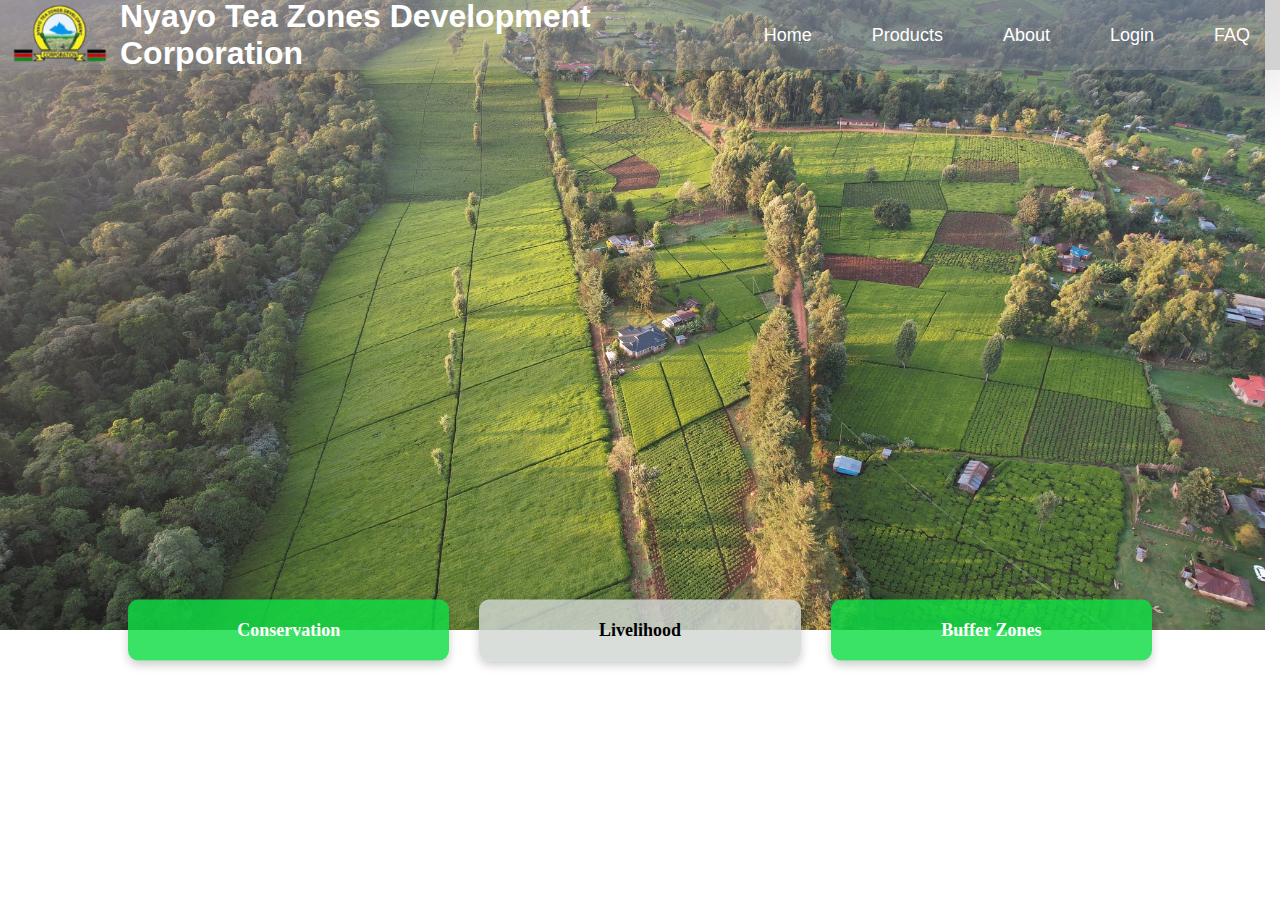
<file: index.html>
<!DOCTYPE html>
<html lang="en">
<head>
    <meta charset="UTF-8">
    <meta http-equiv="X-UA-Compatible" Content="IE=edge">
    <meta name="viewport" content="width=device-width, initial-scale=1.0">
    <title>Nyayo Tea Zones Development Corporation</title>
    <link rel="stylesheet" href="style.css">
</head>
<body>
    <nav>
        <ul class="sidebar">
            <li onclick=hideSidebar()><a href="#"><svg xmlns="http://www.w3.org/2000/svg" height="24px" viewBox="0 -960 960 960" width="24px" fill="#1f1f1f"><path d="m256-200-56-56 224-224-224-224 56-56 224 224 224-224 56 56-224 224 224 224-56 56-224-224-224 224Z"/></svg></a> </li>
            <li><a href="#">Home</a> </li>
            <li><a href="#">Products</a> </li>
            <li><a href="#">About</a> </li>
            <li><a href="#">Login</a> </li>
            <li><a href="#">FAQ</a> </li>
            
        </ul>
        <ul>
            <li><img src="logo.png"> <h1 style="color: white;">Nyayo Tea Zones Development Corporation</h1></li>
            <li class="hideOnMobile"><a href="#">Home</a> </li>
            <li class="hideOnMobile"><a href="#">Products</a> </li>
            <li class="hideOnMobile"><a href="#">About</a> </li>
            <li class="hideOnMobile"><a href="#">Login</a> </li>
            <li class="hideOnMobile"><a href="#">FAQ</a> </li>
            <li class="menu-button" onclick=showSidebar()><a href="#"><svg xmlns="http://www.w3.org/2000/svg" height="24px" viewBox="0 -960 960 960" width="24px" fill="#1f1f1f"><path d="M120-240v-80h720v80H120Zm0-200v-80h720v80H120Zm0-200v-80h720v80H120Z"/></svg></a> </li>
        </ul>
    </nav>

     <div class="columns">
        <div class="column"><strong>Conservation</strong></div>
        <div class="column" style="background-color:rgba(208, 214, 210, 0.815);color: black;">
            <strong>Livelihood</strong></div>
        <div class="column"><strong>Buffer Zones</strong></div>
    </div>

    <script>
        function showSidebar(){
            const sidebar = document.querySelector('.sidebar')
            sidebar.style.display = 'flex'
        }
        function hideSidebar(){
            const sidebar = document.querySelector('.sidebar')
            sidebar.style.display = 'none'
        }
    </script>
</body>
</html>
</file>
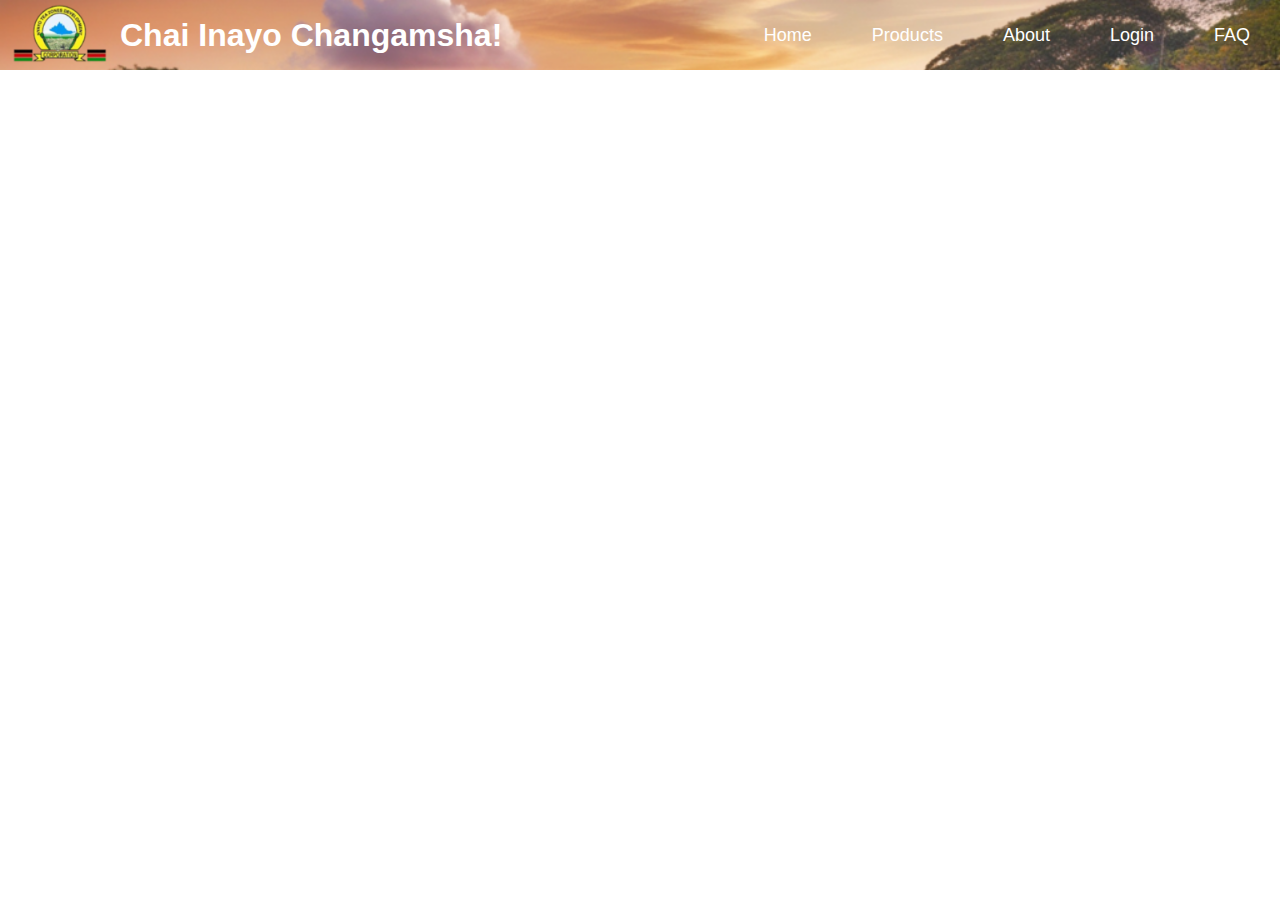
<file: products.html>
<!DOCTYPE html>
<html lang="en">
<head>
    <meta charset="UTF-8">
    <meta http-equiv="X-UA-Compatible" Content="IE=edge">
    <meta name="viewport" content="width=device-width, initial-scale=1.0">
    <title>Nyayo Tea Zones Development Corporation</title>
    <link rel="stylesheet" href="product-style.css">
</head>
<body>
    <nav style="background-image: url(a.png); background-repeat: no-repeat; background-size: cover;">
        <ul class="sidebar">
            <li onclick=hideSidebar()><a href="#"><svg xmlns="http://www.w3.org/2000/svg" height="24px" viewBox="0 -960 960 960" width="24px" fill="#1f1f1f"><path d="m256-200-56-56 224-224-224-224 56-56 224 224 224-224 56 56-224 224 224 224-56 56-224-224-224 224Z"/></svg></a> </li>
            <li><a href="#">Home</a> </li>
            <li><a href="products.html">Products</a> </li>
            <li><a href="#about">About</a></li>
            <li><a href="#">Login</a> </li>
            <li><a href="#">FAQ</a> </li>
            
        </ul>
        <ul>
            <li><img src="logo.png"> <h1 style="color: white;"> Chai Inayo Changamsha!</h1></li>
            <li class="hideOnMobile"><a href="index.html">Home</a> </li>
            <li class="hideOnMobile"><a href="products.html">Products</a> </li>
            <li class="hideOnMobile"><li><a href="index.html">About</a></li>
            <li class="hideOnMobile"><a href="#">Login</a> </li>
            <li class="hideOnMobile"><a href="#">FAQ</a> </li>
            <li class="menu-button" onclick=showSidebar()><a href="#"><svg xmlns="http://www.w3.org/2000/svg" height="24px" viewBox="0 -960 960 960" width="24px" fill="#1f1f1f"><path d="M120-240v-80h720v80H120Zm0-200v-80h720v80H120Zm0-200v-80h720v80H120Z"/></svg></a> </li>
        </ul>
    </nav>
    </body>
    </html>
</file>
<file: style.css>
*{
    margin: 0;
    padding: 0;
}

body::before {
    content: '';
    position: absolute;
    top: 0;
    left: 0;
    width: 98.8vw;
    height: 70vh;
    background-image: url(buffer.jpg); 
    background-position: center;
    background-repeat: no-repeat;
    background-size: cover;
    z-index: -1;
    font-family: 'Segoe UI', Tahoma, Geneva, Verdana, sans-serif;
    overflow-x: hidden;

}

nav{
    box-shadow: 3px 3px 5pc rgba(0 , 0, 0, 0.2);
    font-family: 'Segoe UI', Tahoma, Geneva, Verdana, sans-serif;
    background-color: rgba(133, 133, 133, 0.37);
}

nav ul{
    width: 100%;
    list-style: none;
    display: flex;
    justify-content: flex-end;
    align-items: center;
}

nav li{
    height: 70px;
    display: flex;
    align-items: center;

}

nav li img {
    height: 120px; /* Increased size */
    vertical-align: middle;
    object-fit: contain;
    
}

nav a{
    height: 100%;
    padding: 0 30px;
    text-decoration: none;
    display: flex;
    align-items: center;
    color: #fff;
    font-size: large;
}

nav a:hover{
    color: green;
    font-weight: bold;
    text-decoration: underline;
}

nav li:first-child{
    margin-right: auto;
    height: 50px;
}

.sidebar{
    position: fixed;
    top: 0;
    right: 0;
    height: 100vh;
    width: 250px;
    z-index: 999;
    background-color: rgba(255 , 255, 255, 0.2);
    box-shadow: -10px 0 10px rgba(0 , 0, 0, 0.1);
    display: none;
    flex-direction: column;
    align-items: flex-start;
    justify-content: flex-start;
    backdrop-filter: blur(10px);
}

.sidebar li{
    max-width: 100%;
}

.sidebar a{
    width: 100%;
    color: #000;
}
.sidebar a:hover{
    background-color: #fff;
    color: #000;
    width: 100%;
}
.menu-button{
    display: none;
}

@media(max-width: 800px){
    .hideOnMobile{
        display: none;
    }
    .menu-button{
        display: block;
    }
    
    
}
@media(max-width: 400px){
    .sidebar{
        width: 100%;
    }
    nav li h1 {
        font-size: small;
    
    }
}

.container h1{
    margin-top: 50px;
    color: green;
    display: flex;
}

.columns {
    display: flex;
    justify-content: center;
    gap: 30px;
    position: absolute;
    top: 70%; 
    left: 50%;
    transform: translate(-50%, -50%); 
    width: 80%; 
    z-index: 10; 
}

.column {
    background-color: rgba(14, 221, 66, 0.815); 
    padding: 20px;
    border-radius: 10px;
    box-shadow: 0 4px 10px rgba(0, 0, 0, 0.2);
    flex: 1; 
    text-align: center;
    color: #fff;
    font-size: 18px;
    transition: transform 0.3s ease-in-out;
    }

.column:hover {
    transform: scale(1.05); 
}


@media (max-width: 800px) {
    .columns {
        flex-direction: column; 
        top: 80%; 
    }
}

.container {
            margin: 20px;
            padding: 20px;
            background-color: white;
            border-radius: 8px;
            box-shadow: 0 2px 4px rgba(0, 0, 0, 0.1);
            text-align: center;
        }
        .footer {
            background-color: #333;
            color: white;
            padding: 1em 0;
            text-align: center;
            
        }
        .footer h3 {
            margin-bottom: 0.5em;
        }
        .footer p {
            margin: 0;
        }
        .our-services {
            margin-top: 30%;
            padding: 20px;
            background-color: #f9f9f9;
            border-radius: 8px;
            box-shadow: 0 2px 4px rgba(0, 0, 0, 0.1);
        }
        .our-services h2 {
            color: #008000;
            text-align: center;
            margin-bottom: 1em;
        }
        .services-list {
            list-style: none;
            padding: 0;
            display: grid;
            grid-template-columns: repeat(auto-fit, minmax(250px, 1fr));
            gap: 15px;
        }
        .services-list li {
            background-color: white;
            padding: 15px;
            border-radius: 6px;
            box-shadow: 0 1px 3px rgba(0, 0, 0, 0.05);
            text-align: center;
        }
        .services-list li strong {
            color: #006400; 
            display: block;
            margin-bottom: 0.5em;
        }

        @media (max-width: 600px) {
            nav li h1{
                font-size: small;
            }
    .our-services {
        margin-top: 165%; 
    }
    .container {
        margin-top: 10%; 
    .columns {
        flex-direction: column; 
    }
}

        }
</file>
<file: product-style.css>
*{
    margin: 0;
    padding: 0;
}

body::before {
    content: '';
    position: absolute;
    top: 0;
    left: 0;
    width: 98.8vw;
    height: 70vh;
    z-index: -1;
    font-family: 'Segoe UI', Tahoma, Geneva, Verdana, sans-serif;
    overflow-x: hidden;

}

nav{
    font-family: 'Segoe UI', Tahoma, Geneva, Verdana, sans-serif;
   
}

nav ul{
    width: 100%;
    list-style: none;
    display: flex;
    justify-content: flex-end;
    align-items: center;
}

nav li{
    height: 70px;
    display: flex;
    align-items: center;

}

nav li img {
    height: 120px; /* Increased size */
    vertical-align: middle;
    object-fit: contain;
    
}

nav a{
    height: 100%;
    padding: 0 30px;
    text-decoration: none;
    display: flex;
    align-items: center;
    color: #fff;
    font-size: large;
}

nav a:hover{
    color: green;
    font-weight: bold;
    text-decoration: underline;
}

nav li:first-child{
    margin-right: auto;
    height: 50px;
}

.sidebar{
    position: fixed;
    top: 0;
    right: 0;
    height: 100vh;
    width: 250px;
    z-index: 999;
    background-color: rgba(255 , 255, 255, 0.2);
    box-shadow: -10px 0 10px rgba(0 , 0, 0, 0.1);
    display: none;
    flex-direction: column;
    align-items: flex-start;
    justify-content: flex-start;
    backdrop-filter: blur(10px);
}

.sidebar li{
    max-width: 100%;
}

.sidebar a{
    width: 100%;
    color: #000;
}
.sidebar a:hover{
    background-color: #fff;
    color: #000;
    width: 100%;
}
.menu-button{
    display: none;
}

@media(max-width: 800px){
    .hideOnMobile{
        display: none;
    }
    .menu-button{
        display: block;
    }
    
    
}
@media(max-width: 400px){
    .sidebar{
        width: 100%;
    }
}

.container h1{
    margin-top: 50px;
    color: green;
    display: flex;
}

.columns {
    display: flex;
    justify-content: center;
    gap: 30px;
    position: absolute;
    top: 70%; 
    left: 50%;
    transform: translate(-50%, -50%); 
    width: 80%; 
    z-index: 10; 
}

.column {
    background-color: rgba(14, 221, 66, 0.815); 
    padding: 20px;
    border-radius: 10px;
    box-shadow: 0 4px 10px rgba(0, 0, 0, 0.2);
    flex: 1; 
    text-align: center;
    color: #fff;
    font-size: 18px;
    transition: transform 0.3s ease-in-out;
    }

.column:hover {
    transform: scale(1.05); 
}


@media (max-width: 800px) {
    .columns {
        flex-direction: column; 
        top: 60%; 
    }
}

.container {
            margin: 20px;
            padding: 20px;
            background-color: white;
            border-radius: 8px;
            box-shadow: 0 2px 4px rgba(0, 0, 0, 0.1);
            text-align: center;
        }
        .footer {
            background-color: #333;
            color: white;
            padding: 1em 0;
            text-align: center;
            
        }
        .footer h3 {
            margin-bottom: 0.5em;
        }
        .footer p {
            margin: 0;
        }
        .our-services {
            margin-top: 30%;
            padding: 20px;
            background-color: #f9f9f9;
            border-radius: 8px;
            box-shadow: 0 2px 4px rgba(0, 0, 0, 0.1);
        }
        .our-services h2 {
            color: #008000;
            text-align: center;
            margin-bottom: 1em;
        }
        .services-list {
            list-style: none;
            padding: 0;
            display: grid;
            grid-template-columns: repeat(auto-fit, minmax(250px, 1fr));
            gap: 15px;
        }
        .services-list li {
            background-color: white;
            padding: 15px;
            border-radius: 6px;
            box-shadow: 0 1px 3px rgba(0, 0, 0, 0.05);
            text-align: center;
        }
        .services-list li strong {
            color: #006400; 
            display: block;
            margin-bottom: 0.5em;
        }

        @media (max-width: 600px) {
    .our-services {
        margin-top: 150%; 
    }
    .container {
        margin-top: 10%; 
    .columns {
        flex-direction: column; 
    }
}

        }
</file>
